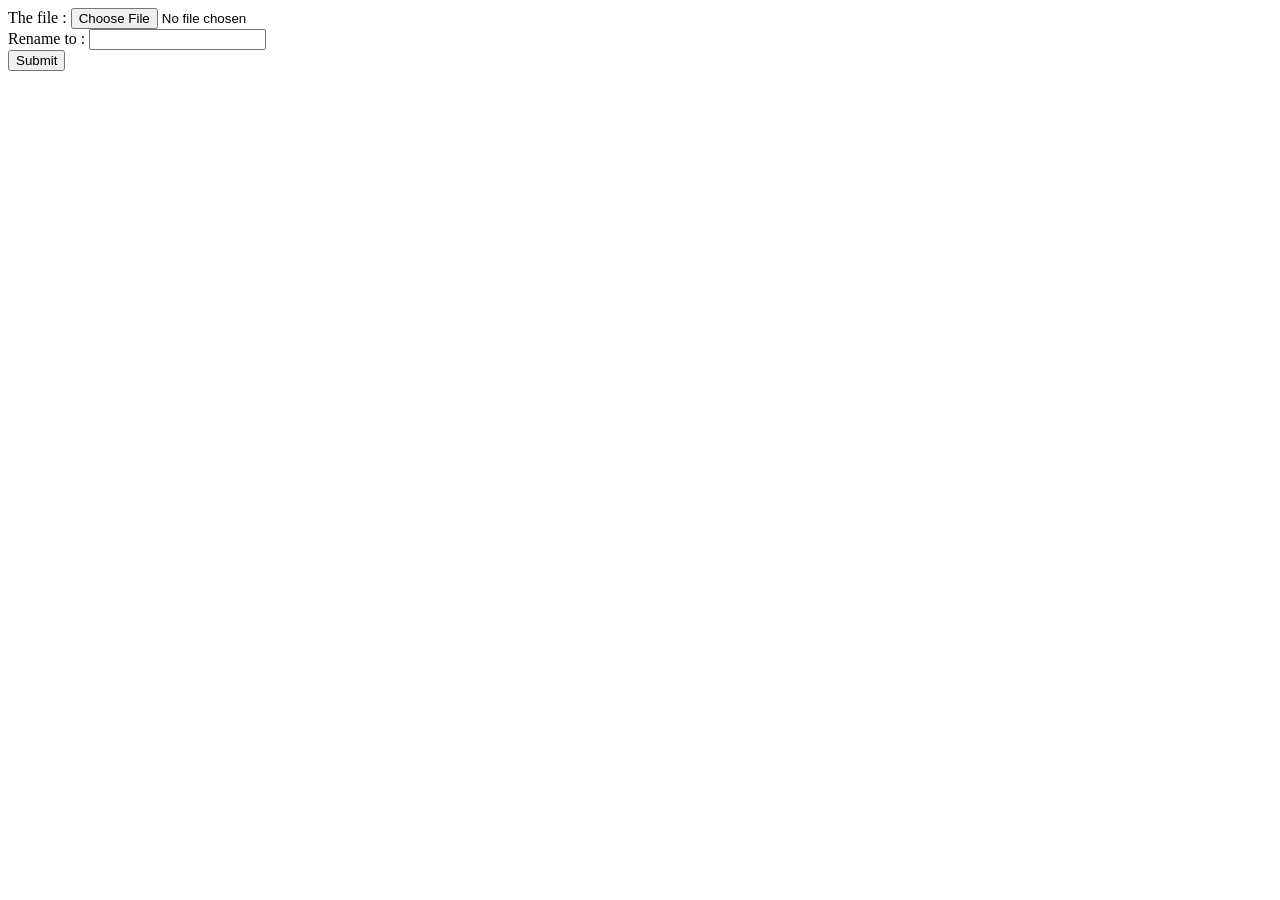
<file: b13-form-upload/view.html>
<!DOCTYPE html>
<html>
    <head>
        <title>Input Message</title>
    </head>
    <body>
        <form method="post" action="/process" enctype="multipart/form-data">
            <label>The file :</label>
            <input type="file" name="file" required /><br />

            <label>Rename to :</label>
            <input type="text" name="alias" /><br />

            <button type="submmit">Submit</button>
        </form>
    </body>
</html>
</file>
